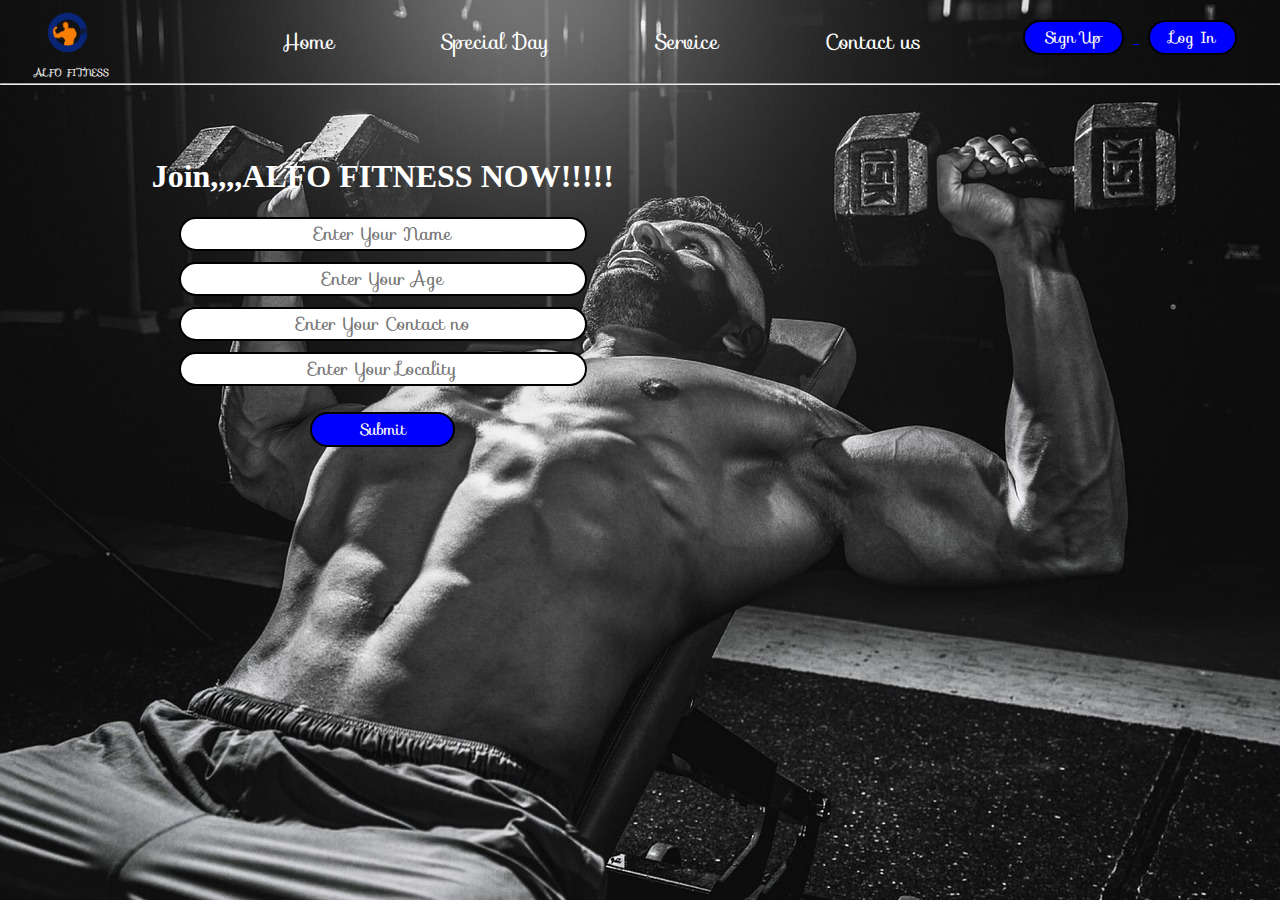
<file: index.html>
<!DOCTYPE html>
<html lang="en">
<head>
    <meta charset="UTF-8">
    <meta name="viewport" content="width=device-width, initial-scale=1.0">
    <title>ALFO FITNESS</title>
</head>
<link rel="stylesheet" href="https://fonts.googleapis.com/css?family=Audiowide|Sofia|Trirong">
<link rel="stylesheet" href="css/style.css">
<body>
<style>
   body{
    font-family: "Sofia", sans-serif;
    color: white;
    margin: 0px;
    padding: 0px;
    background: url('img/man-5883500_1280.jpg')
}
    .left{
        display: inline-block;
         position: absolute;
         left: 34px;
         top: 20px;
    }
    .left img{
        width: 67px;
        padding-left: 0px;
        margin-top: -16%;
    }
    .left div{
        line-height: 0;
        font-size: 10px;
        text-align: center;
        padding-right: 59px;
    }
    .mid{
        display: block;
        width: 70%;
        right: 35px;
        margin: 25px auto;
        
    }
    .right{
        position: absolute;
        right: 34px;
        top: 20px;
        display: inline-block;
    }
    .navbar li{
        display: inline-block;
        font-size: 21px;
    }
    .navbar li a{
        color: white;
        text-decoration: solid;
        padding: 50px;
    }
    .navbar li a:hover, .navbar li a.active{
        text-decoration: overline;
        color:blue;  
    }
    .btn{
        font-family: "Sofia", sans-serif;
        margin: 0px 9px;
        background-color: blue;
        color: rgb(255, 253, 240);
        padding: 3px 20px;
        border: 2px solid black;
        border-radius: 40px;
        font-size: medium;
        cursor: pointer;
    }
    .btn:hover{
        background-color: rgb(192, 176, 248);
    }
    .container{
        margin: 64px 32px;
        padding: 109px 18px;
        width: 52%;
        border-radius: 4%;
        }
    .form-group input{
    font-family: "Sofia", sans-serif;
    text-align: center;
    display: block;
    width: 402px;
    padding: 1px;
    border: 2px solid black;
    margin: 3px auto;
    font-size: 18px;
    border-radius: 20px;
    margin-top: 11px;

    }
    .container h1{
    text-align: center;
    font-family: cursive;
    margin-top: -15%;
    margin-right: 0%;
    color: white;
    
  
    }
    .container button{
        display: block;
        width: 145px;
        margin: auto;
        margin-top: 4%;

    }
    .div{
        display: flex;
        justify-content: flex-end;
        height: 100%;
        align-items: flex-end;
    }
</style>  
<header class="header">
    <div class="left">  
<img src="img/gym-1048852_1280.png" alt="">
<div>ALFO FITNESS</div>
    </div>
    <div class="mid">
        <ul class="navbar">
            <li><a href="home.html">Home</a></li>
            <li><a href="Celebration.html">Special Day</a></li>
            <li><a href="Fitness.html">Service</a></li>
            <li><a href="Contact.html">Contact us</a></li>
        </ul>
        
    </div>
    <div class="right">
        <a href="http://127.0.0.1:5500/Sign/Sign.html">          
<button class="btn">Sign Up</button>
<a href="http://127.0.0.1:5500/Login/Login.html">
<button class="btn">Log In</button>
</a> 
</div>
<hr></hr>
    </header>
    <body>
    <div class="container">
<h1>Join,,,,ALFO FITNESS NOW!!!!!</h1>
 <div class="form-group">
 <input type="text" name="" placeholder="Enter Your Name">
    </div>
    <div class="form-group">
        <input type="text" name="" placeholder="Enter Your Age">
           </div>
           <div class="form-group">
            <input type="text" name="" placeholder="Enter Your Contact no">
               </div>
               <div class="form-group">
                <input type="text" name="" placeholder="Enter Your Locality">
                   </div>
                
                   <a href="http://127.0.0.1:5500/Submit/alert.html">
                   <button class="btn">Submit</button>
                   </a>

                </body>                 
                </html>
</file>
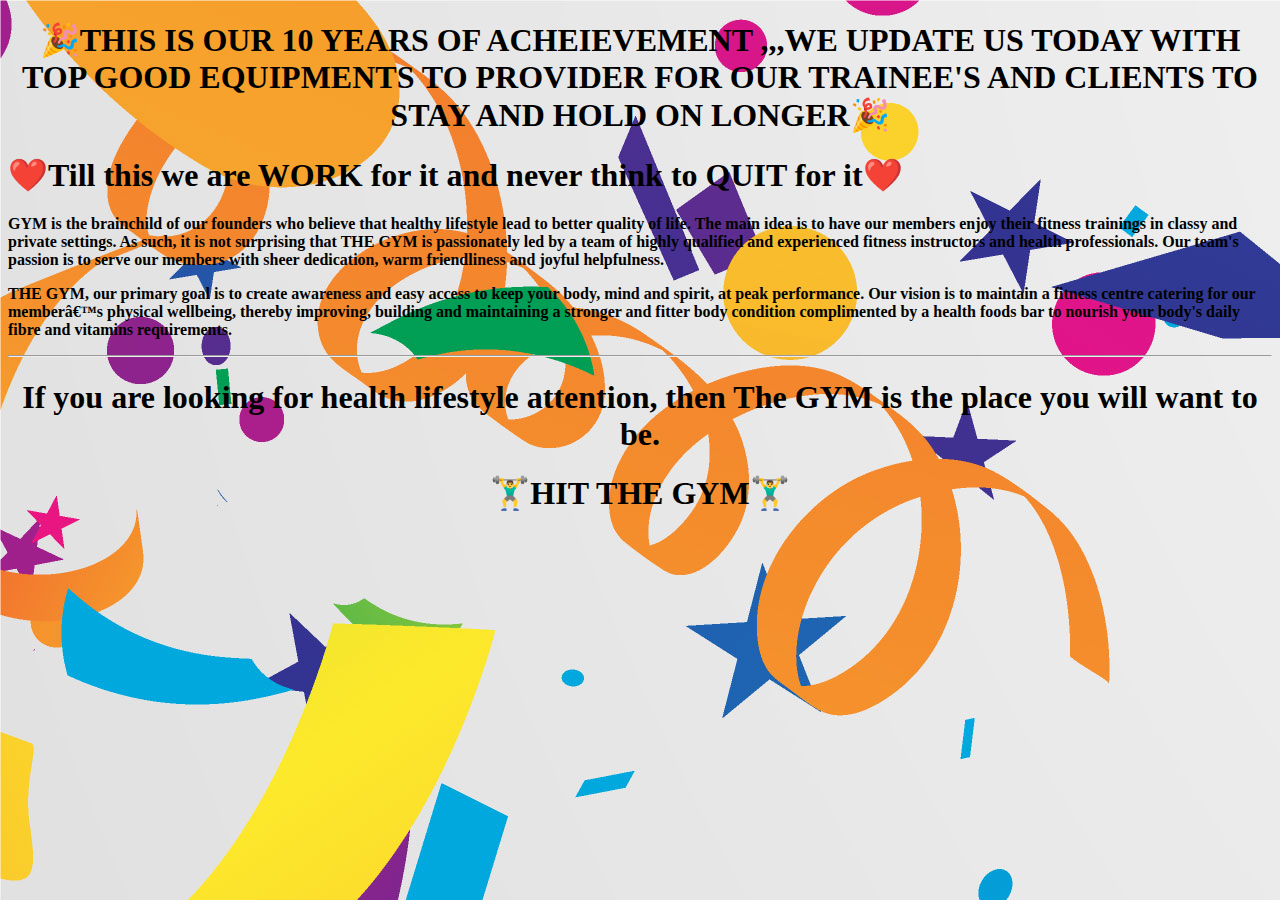
<file: Celebration.html>
<!DOCTYPE html>
<html lang="en">
<head>
    <meta charset="UTF-8">
    <meta name="viewport" content="width=device-width, initial-scale=1.0">
    <title>About Us</title>
</head>
<body style="background-image: url(confetti-and-colorful-ribbons-celebration-background-template-vector.jpg);">
   <center><h1>🎉THIS IS OUR 10 YEARS OF ACHEIEVEMENT ,,,WE UPDATE US  TODAY WITH TOP GOOD EQUIPMENTS TO PROVIDER FOR OUR TRAINEE'S AND CLIENTS TO STAY AND HOLD ON LONGER🎉</h1></center>

   <h1>❤️Till this we are WORK for it and never think to QUIT for it❤️</h1>

   <p><b>GYM is the brainchild of our founders who believe that healthy lifestyle lead to better quality of life. The main idea is to have our members enjoy their fitness trainings in classy and private settings. As such, it is not surprising that THE GYM is passionately led by a team of highly qualified and experienced fitness instructors and health professionals. Our team's passion is to serve our members with sheer dedication, warm friendliness and joyful helpfulness.</b></p>
    

   <p><b>THE GYM, our primary goal is to create awareness and easy access to keep your body, mind and spirit, at peak performance. Our vision is to maintain a fitness centre catering for our memberâ€™s physical wellbeing, thereby improving, building and maintaining a stronger and fitter body condition complimented by a health foods bar to nourish your body's daily fibre and vitamins requirements.</b></p>
<hr></hr>
   <center><h1>If you are looking for health lifestyle attention, then The GYM is the place you will want to be.</h1></center>
   <CEnter><h1>🏋️‍♂️HIT THE GYM🏋️‍♂️</h1></CEnter>
</body>
</html>
</file>
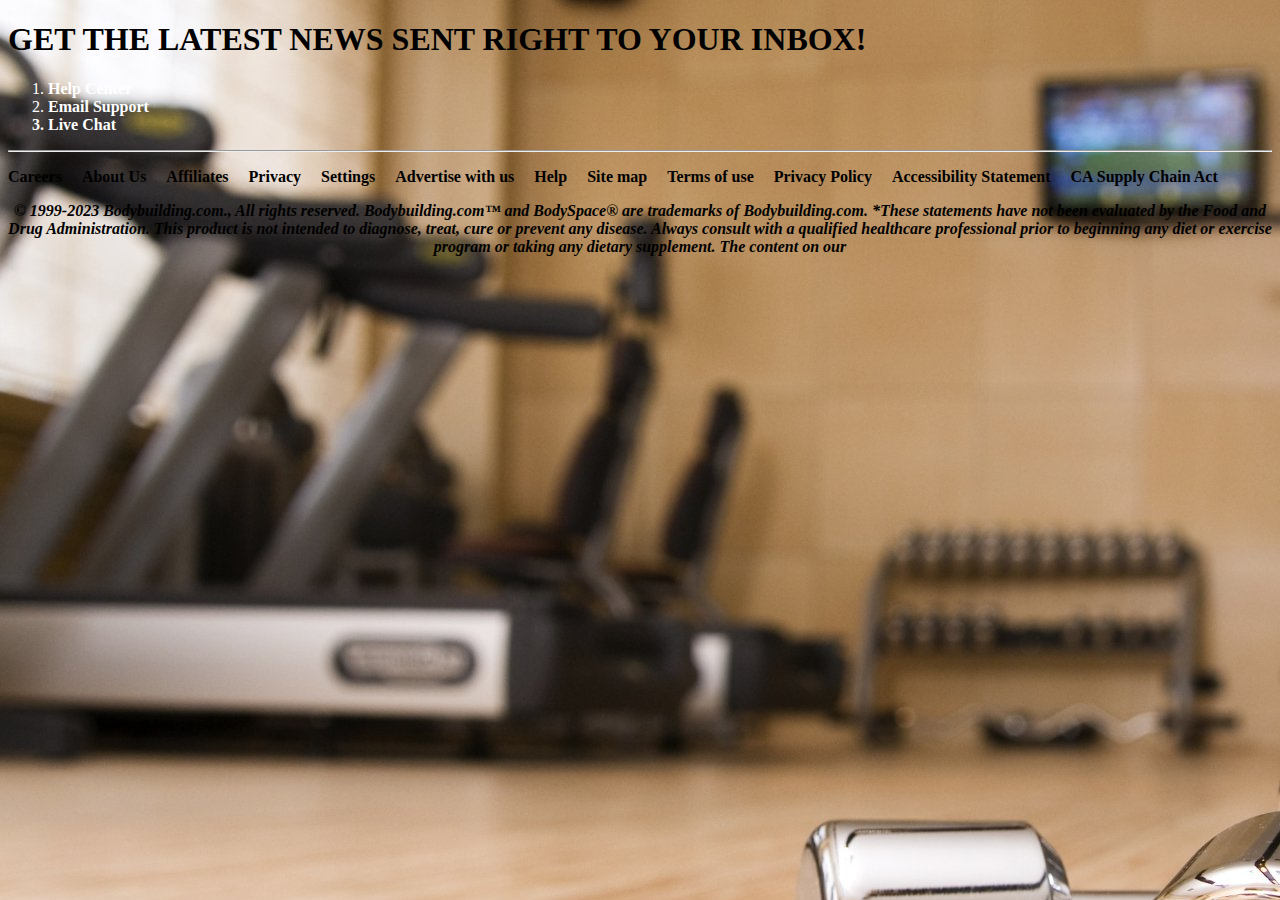
<file: Contact.html>
<!DOCTYPE html>
<html lang="en">
<head>
    <meta charset="UTF-8">
    <meta name="viewport" content="width=device-width, initial-scale=1.0">
    <title>Contact Us</title>
</head>
<body style="background-image: url(thumb-1920-692040.jpg);">
    <h1>GET THE LATEST NEWS SENT RIGHT TO YOUR INBOX!</h1>
    <ol style="color: white;">
        <li><b>Help Center</b</li>
        <li><b>Email Support</b></li>
        <li><b>Live Chat</li>
    </ol>

    <hr></hr>
    <p><b style="top: 50%;">Careers&nbsp;&nbsp;&nbsp;&nbsp;&nbsp;About Us&nbsp;&nbsp;&nbsp;&nbsp;&nbsp;Affiliates&nbsp;&nbsp;&nbsp;&nbsp;&nbsp;Privacy&nbsp;&nbsp;&nbsp;&nbsp;&nbsp;Settings&nbsp;&nbsp;&nbsp;&nbsp;&nbsp;Advertise with us&nbsp;&nbsp;&nbsp;&nbsp;&nbsp;Help&nbsp;&nbsp;&nbsp;&nbsp;&nbsp;Site map&nbsp;&nbsp;&nbsp;&nbsp;&nbsp;Terms of use&nbsp;&nbsp;&nbsp;&nbsp;&nbsp;Privacy Policy&nbsp;&nbsp;&nbsp;&nbsp;&nbsp;Accessibility Statement&nbsp;&nbsp;&nbsp;&nbsp;&nbsp;CA Supply Chain Act</b></p>
         
       
        <center><p><i>© 1999-2023 Bodybuilding.com., All rights reserved. Bodybuilding.com™ and BodySpace® are trademarks of Bodybuilding.com.
        
        *These statements have not been evaluated by the Food and Drug Administration. This product is not intended to diagnose, treat, cure or prevent any disease.
        
        Always consult with a qualified healthcare professional prior to beginning any diet or exercise program or taking any dietary supplement. The content on our</i></p></center>
</body>
</html>
</file>
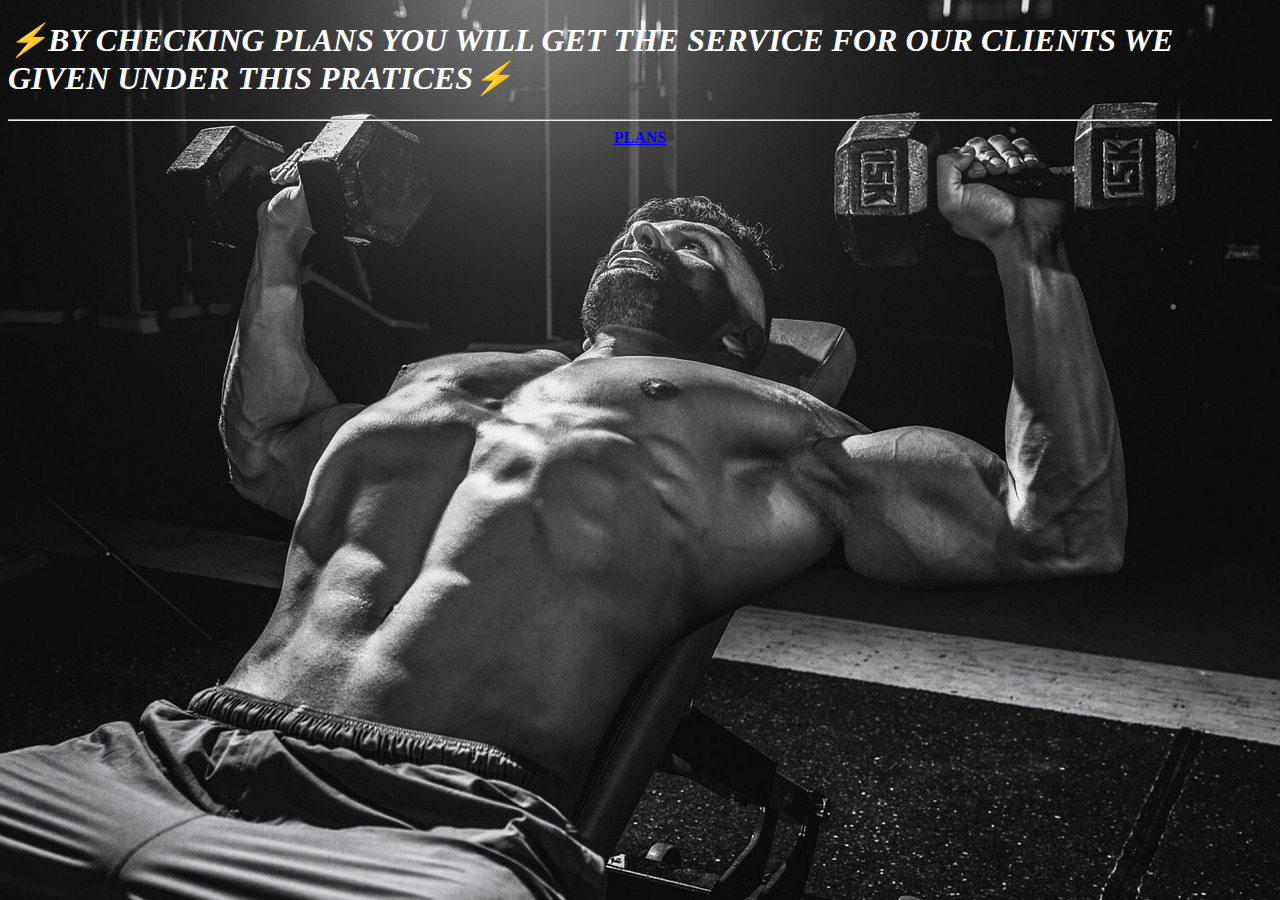
<file: fitness.html>
<!DOCTYPE html>
<html lang="en">
<head>
    <meta charset="UTF-8">
    <meta name="viewport" content="width=device-width, initial-scale=1.0">
    <title>FITNESS RADIUS</title>
</head>
<body style="background-image: url(man-5883500_1280.jpg);">
    <H1 style="color: white;"><i>⚡BY CHECKING PLANS YOU WILL GET THE SERVICE FOR OUR CLIENTS WE GIVEN UNDER THIS PRATICES⚡</i></H1>
    <HR></HR>
    <center><a style="color: blue;" href="https://www.bodybuilding.com/content/workout-plans-that-give-results.html"><b>PLANS</b></a></center>
</body>
</html>
</file>
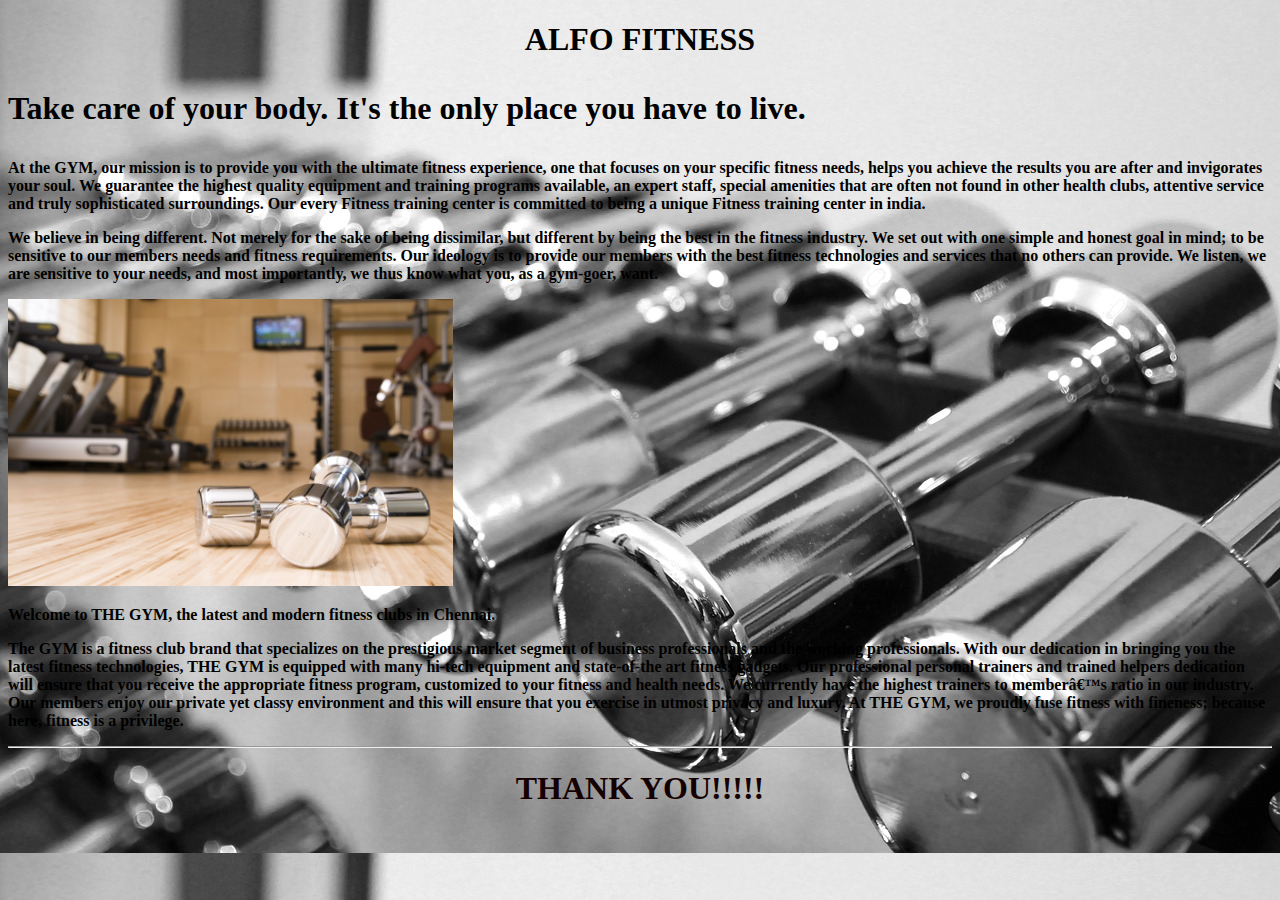
<file: Home.html>
<!DOCTYPE html>
 <html lang="en">
 <head>
    <meta charset="UTF-8">
    <meta name="viewport" content="width=device-width, initial-scale=1.0">
    <title>HOME</title>
    <style>
        img{
            height: 287px;
            width: 445px 
        }
        </style>
 </head>
 <body style="background-image: url(dumbbell-940375_1280.jpg);"></style>
     <CEnter><h1 style="color: black;">ALFO FITNESS</h1></CEnter>
    <H1><p><b>Take care of your body. It's the only place you have to live.</b></p></H1>

    <p><b>At the GYM, our mission is to provide you with the ultimate fitness experience, one that focuses on your specific fitness needs, helps you achieve the results you are after and invigorates your soul. We guarantee the highest quality equipment and training programs available, an expert staff, special amenities that are often not found in other health clubs, attentive service and truly sophisticated surroundings. Our every Fitness training center is committed to being a unique Fitness training center in india.</b></p>

    <p><b>We believe in being different. Not merely for the sake of being dissimilar, but different by being the best in the fitness industry. We set out with one simple and honest goal in mind; to be sensitive to our members needs and fitness requirements. Our ideology is to provide our members with the best fitness technologies and services that no others can provide. We listen, we are sensitive to your needs, and most importantly, we thus know what you, as a gym-goer, want.</b></p>
 
    <img src="thumb-1920-692040.jpg" alt="right">

    <p><b>Welcome to THE GYM, the latest and modern fitness clubs in Chennai.</b></p>

    <p><b>The GYM is a fitness club brand that specializes on the prestigious market segment of business professionals and the working professionals. With our dedication in bringing you the latest fitness technologies, THE GYM is equipped with many hi-tech equipment and state-of-the art fitness gadgets. Our professional personal trainers and trained helpers dedication will ensure that you receive the appropriate fitness program, customized to your fitness and health needs. We currently have the highest trainers to memberâ€™s ratio in our industry. Our members enjoy our private yet classy environment and this will ensure that you exercise in utmost privacy and luxury. At THE GYM, we proudly fuse fitness with fineness; because here, fitness is a privilege.</b></p>
    <hr></hr>
    <Center><h1 style="color: rgb(20, 0, 0);">THANK YOU!!!!!</h1></Center>                                   
   

 </body>
 </html>
</file>
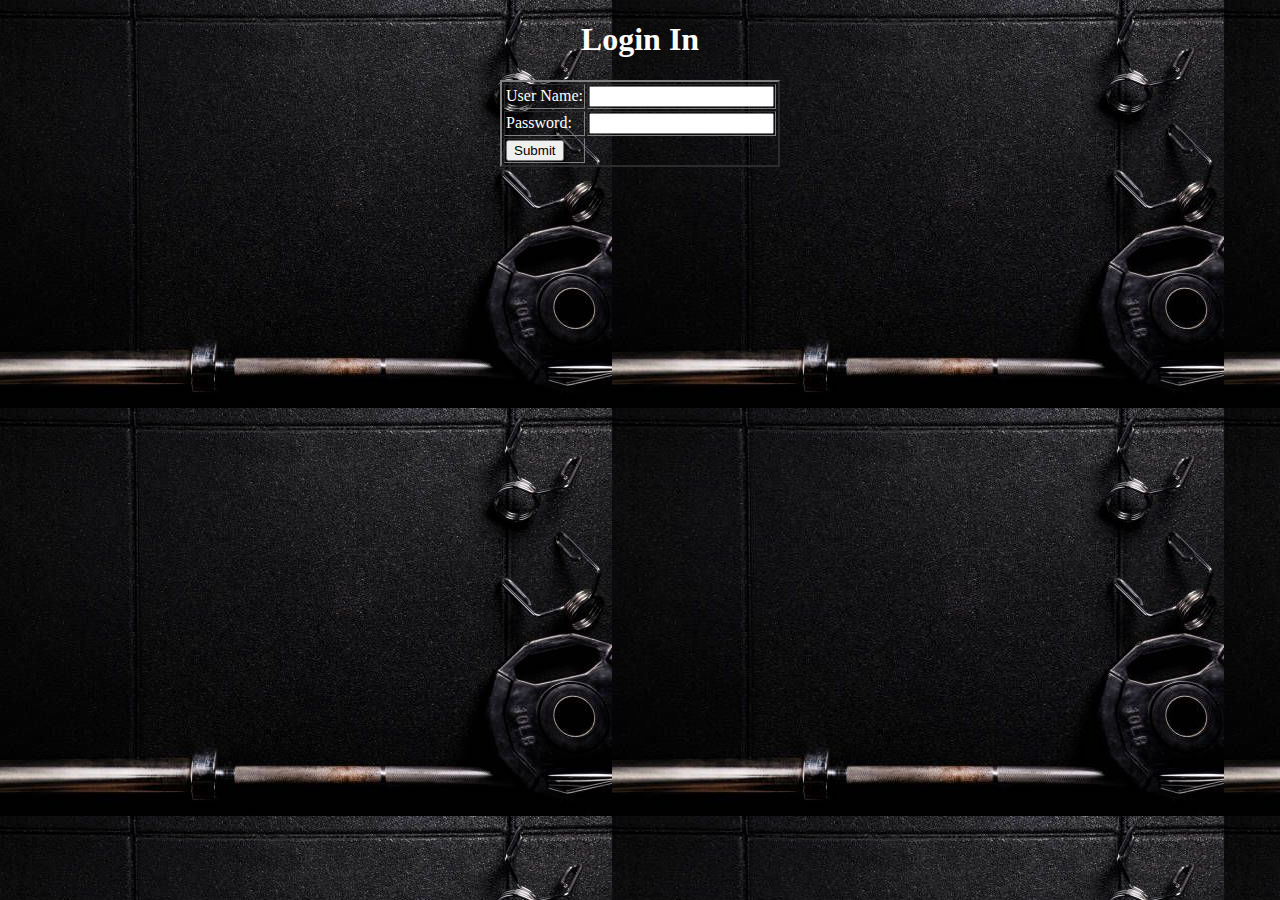
<file: Login/Login.html>
<!DOCTYPE html>
<html lang="en">
<head>
    <meta charset="UTF-8">
    <meta name="viewport" content="width=device-width, initial-scale=1.0">
    <title>Login</title>
    <style>
        img{
            height: 500px;
            width: 400px;
        }
        </style>
</head>
<body style="background-image: url(4cc8b1f71fc788aa146a33704bed9cc3.jpg)"></style>   
    <form>
        <center><h1 style="color: white;">Login In</h1></center>
        <center><table border="2" >
            <tr style="color: white;"> 
                <td>User Name:</td>
                <td><input type="text"/></td>
            </tr>
            <tr style="color: white;"> 
                <td>Password:</td>
                <td><input type="password"/></td>
            </tr>
            <tr>
                <td>
                    <a href="http://127.0.0.1:5500/Login/Login.html">
                        <button class="btn">Submit</button>
                    </a>
                </td>
            </tr>
        </form>
    
</body>
</html>
</file>
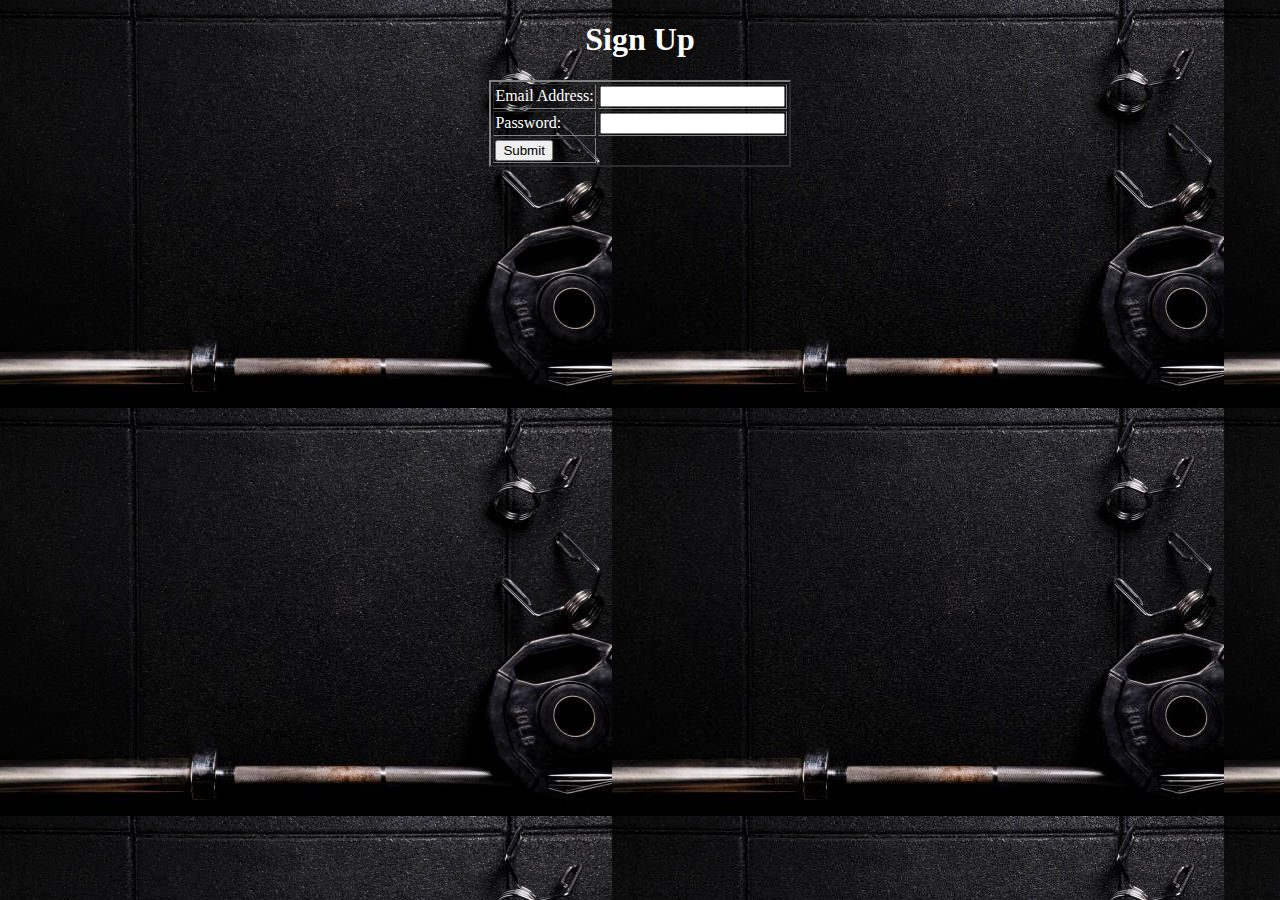
<file: Sign/Sign.html>
<!DOCTYPE html>
<html lang="en">
<head>
    <meta charset="UTF-8">
    <meta name="viewport" content="width=device-width, initial-scale=1.0">
    <title>Login</title>
    <style>
        img{
            height: 500px;
            width: 400px;
        }
        </style>
</head>
<body style="background-image: url(4cc8b1f71fc788aa146a33704bed9cc3.jpg)"></style>   
    <form>
        <center><h1 style="color: white;">Sign Up</h1></center>
        <center><table border="2" >
            <tr style="color: white;"> 
                <td>Email Address:</td>
                <td><input type="text"/></td>
            </tr>
            <tr style="color: white;"> 
                <td>Password:</td>
                <td><input type="password"/></td>
                <tr>
                    <td>
                        <a href="http://127.0.0.1:5500/Sign/Sign.html"></a>
                            <button class="btn">Submit</button>
                        </a>
                    </td>
                </tr>
        </form>
    
</body>
</html>
</file>
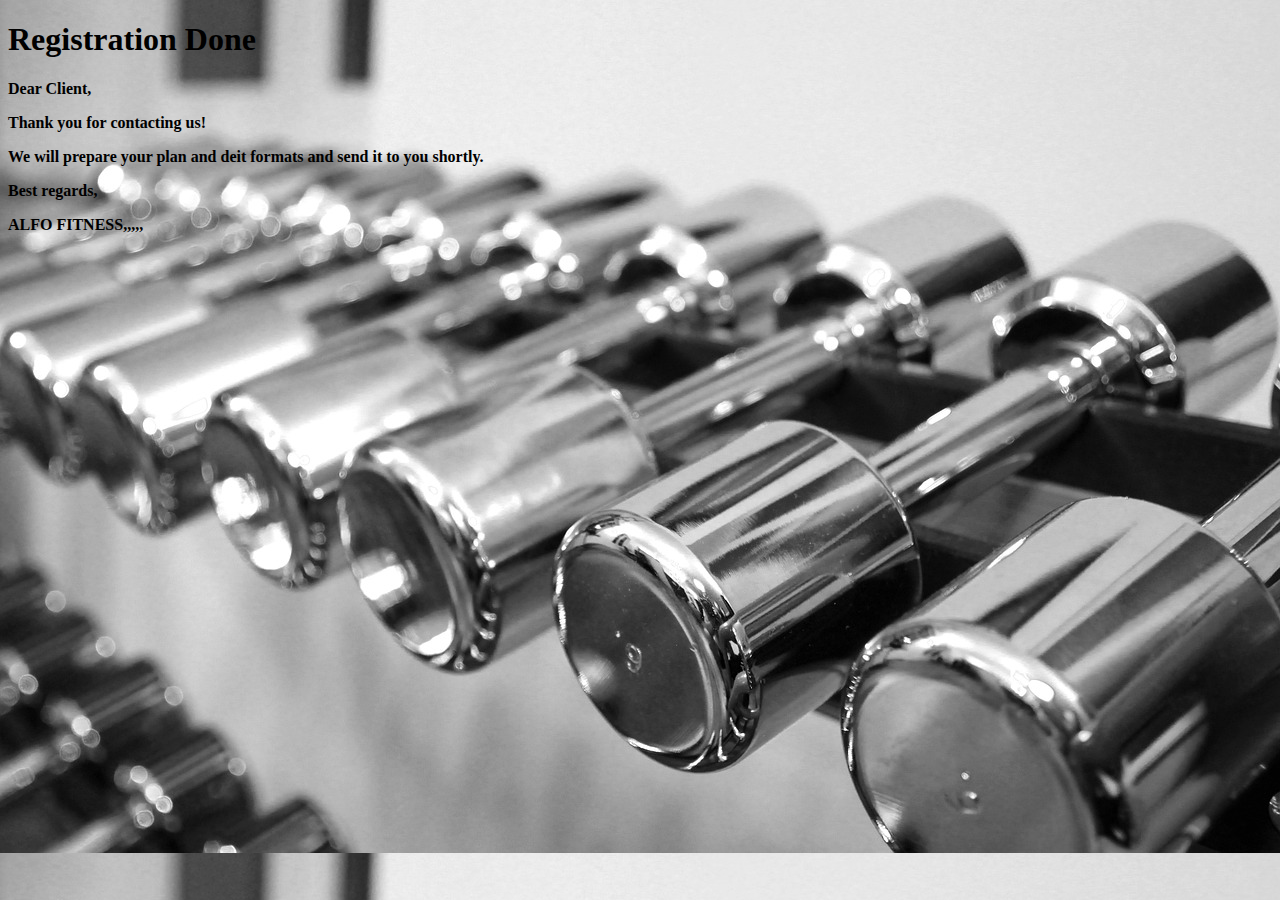
<file: Submit/alert.html>
<!DOCTYPE html>
<html lang="en">
<head>
    <meta charset="UTF-8">
    <meta name="viewport" content="width=device-width, initial-scale=1.0">
    <title>Done Successfully</title>

</head>
<body style="background-image: url(dumbbell-940375_1280.jpg);"></style>
    <script>
        alert("You will recevie the email confirmation from us within 24 Hours");
        </script>
        <div class="container">
         <h1>Registration Done</h1>
         <p><b>Dear Client,</b></p>
            <p><b>Thank you for contacting us!</b></p>
            <p><b>We will prepare your plan and deit formats and send it to you shortly.</b></p>
            <p><b>Best regards,</b></p>
            <p><b>ALFO FITNESS,,,,,</b></p>
            

</body>
</html>
</file>
<file: css/style.css>
body{
    font-family: "Sofia", sans-serif;
        color: white;
        margin: 0px;
        padding: 0px;
        background: url('img/man-5883500_1280.jpg')
    }
</file>
